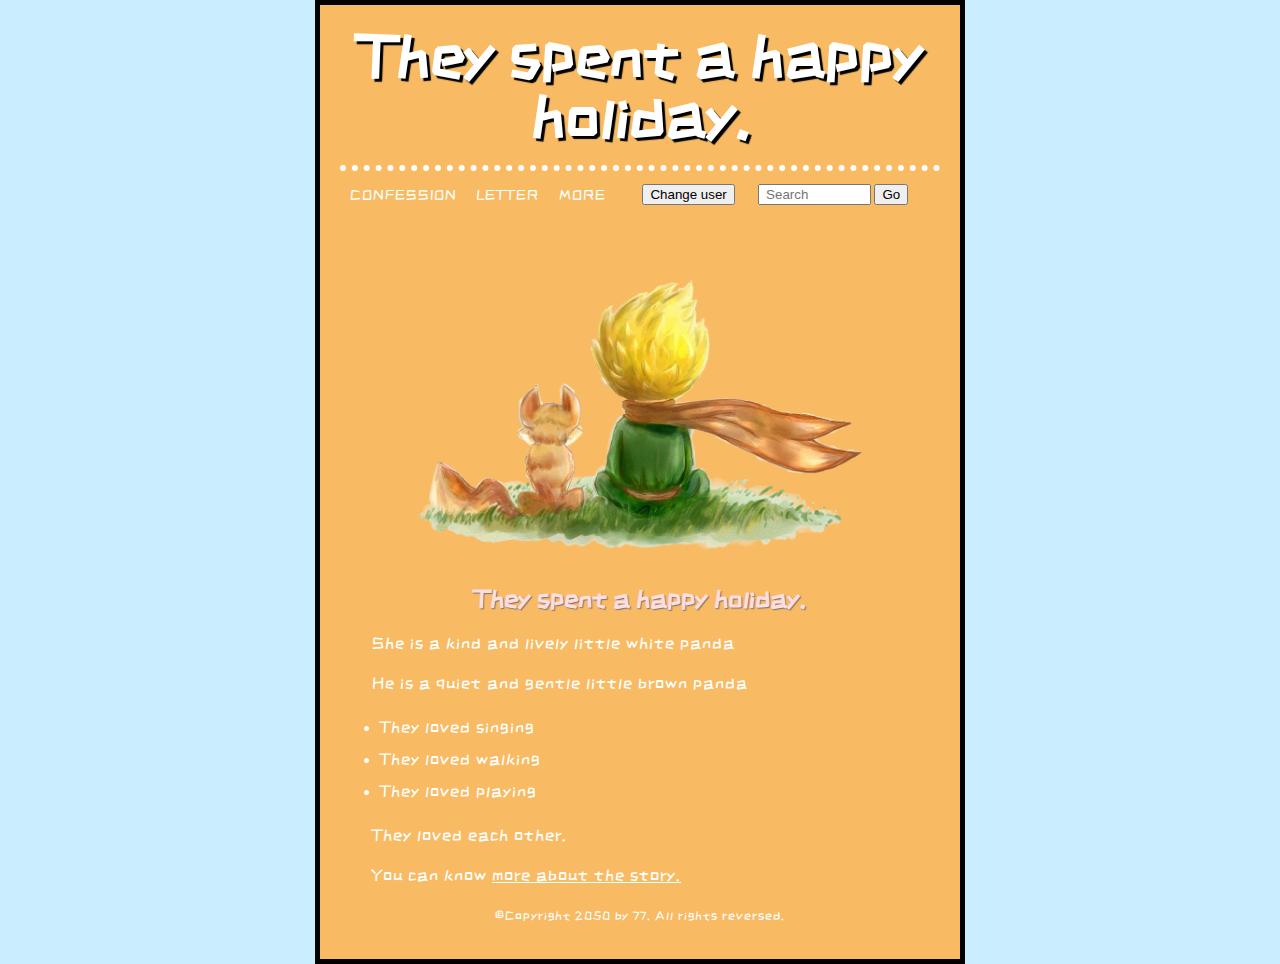
<file: index.html>
<!doctype html> <!--文档类型，这是必需的序言-->
<html lang="en-US"> <!-- <html>元素。包含页面所有内容，有时称为根元素。它还包括lang属性，设置文档的主要语言。-->
  <head><!--所有内容的容器.包括希望出现在搜索结果中的关键字和页面描述、用于设置内容样式的 CSS、字符集声明等。-->
    <meta charset="utf-8" ><!-- charset属性将文档的字符编码指定为 UTF-8，其中包括绝大多数人类书面语言中的大多数字符。-->
    <meta name="viewport" content="width=device-width" > <!--确保页面以视口宽度呈现，防止移动浏览器呈现比视口更宽的页面，然后将其缩小。-->
    <meta name="description" content="The project just for private test.">
    
    <title>My first web page</title> <!--加载页面的浏览器选项卡中显示的标题。还用于在添加书签/收藏页面时描述该页面。-->
    <link rel="icon" href="yierbubu.ico" type="image/x-icon" >
    <link href="styles/style.css" rel="stylesheet" >
    <link rel="preconnect" href="https://fonts.googleapis.com">
    <link rel="preconnect" href="https://fonts.gstatic.com" crossorigin>
    <link href="https://fonts.googleapis.com/css2?family=Open+Sans:ital,wght@0,300..800;1,300..800&family=ZCOOL+KuaiLe&display=swap" 
          rel="stylesheet">
 </head>
  
 <body> <!--包含您希望在网络用户访问您的页面时向其显示的所有内容，无论是文本、图像、视频、游戏、可播放的音轨还是其他内容。-->
    <header>
      <h1>They spent a happy holiday.</h1>
    </header>

    <nav>
      <ul class="links-list">
        <li><a href="contacts.html">CONFESSION</a></li>
        <li><a href="social.html">LETTER</a></li>
        <li><a href="more.html">MORE</a></li>
      </ul>

      <button class="change-user">Change user</button>

      <form class="search-form">
        <input type="search" name="q" placeholder="Search">
        <input type="submit" value="Go">
      </form>
    </nav>
    <img src="images/prince_fox1.png" alt="故事的结局并不一定要圆满才有意义" class="top-margin" >
    <main>
      <article>
          <h2>They spent a happy holiday.</h2>
          <p>She is a kind and lively little white panda</p>
          <p>He is a quiet and gentle little brown panda</p>
          <ul>
            <li>They loved singing </li>
            <li>They loved walking</li>
            <li>They loved playing</li>
          </ul>
          <p>They loved each other.</p>
          <p>You can know <a href="https://weibo.com/u/2623471650">more about the story.</a></p>
          <!--anchors:包含文本并将其转换为链接。 href属性指定链接指向的网址-->
      </article>
    </main>
    
    <footer>
      <p class="footer">©Copyright 2050 by 77. All rights reversed.</p>
    </footer>

    <script src="scripts/main.js"></script>
  </body>
</html>
</file>
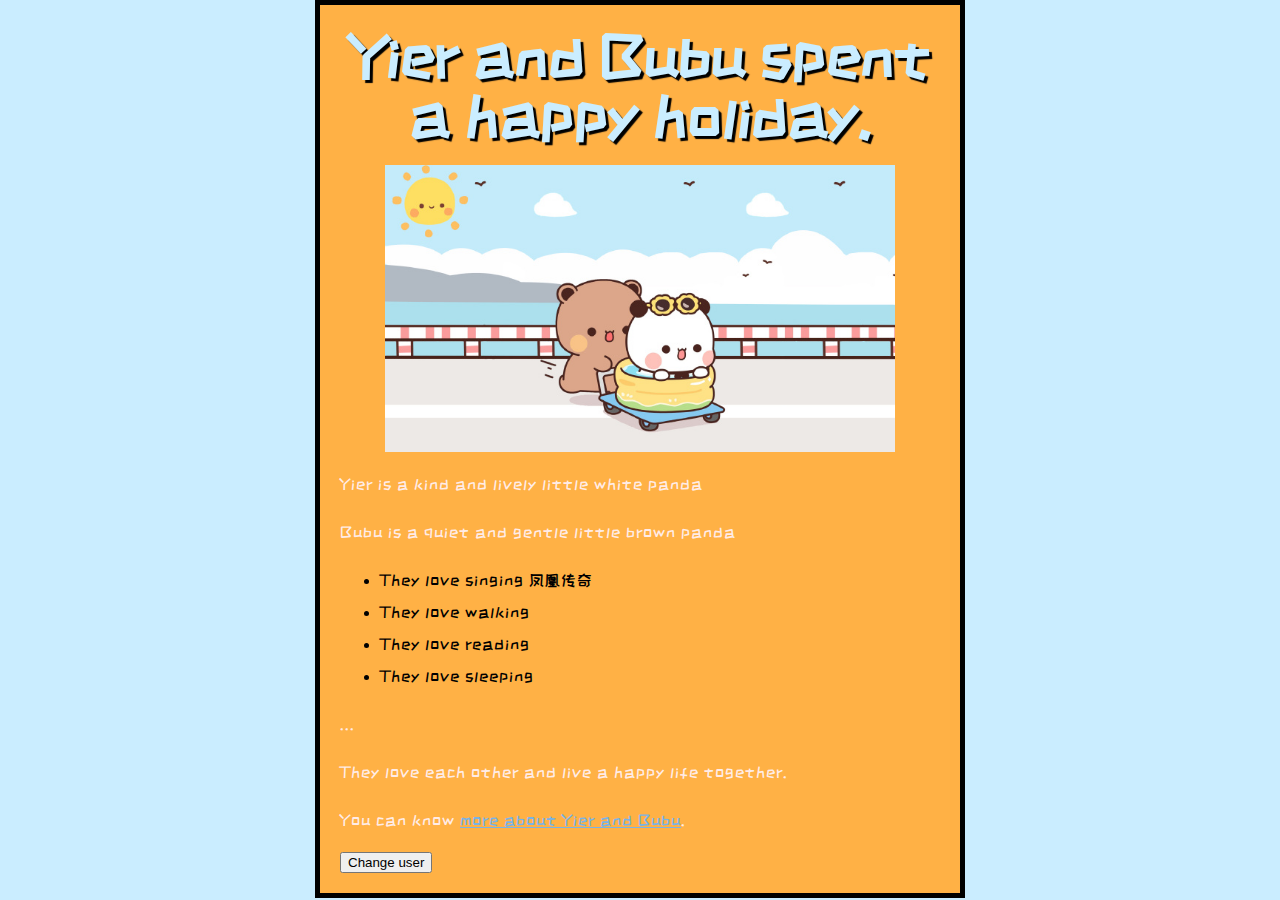
<file: test-site/index.html>
<!doctype html> <!--文档类型，这是必需的序言-->
<html lang="en-US"> <!-- <html>元素。包含页面所有内容，有时称为根元素。它还包括lang属性，设置文档的主要语言。-->
  <head><!--所有内容的容器.包括希望出现在搜索结果中的关键字和页面描述、用于设置内容样式的 CSS、字符集声明等。-->
    <meta charset="utf-8" />
    <meta name="viewport" content="width=device-width" /> <!--确保页面以视口宽度呈现，防止移动浏览器呈现比视口更宽的页面，然后将其缩小。-->
    <title>My first web page</title> <!--加载页面的浏览器选项卡中显示的标题。还用于在添加书签/收藏页面时描述该页面。-->
    <link href="styles/style.css" rel="stylesheet" />
    <link rel="preconnect" href="https://fonts.googleapis.com">
    <link rel="preconnect" href="https://fonts.gstatic.com" crossorigin>
    <link href="https://fonts.googleapis.com/css2?family=Open+Sans:ital,wght@0,300..800;1,300..800&family=ZCOOL+KuaiLe&display=swap" rel="stylesheet">
 </head>
  <body> <!--包含您希望在网络用户访问您的页面时向其显示的所有内容，无论是文本、图像、视频、游戏、可播放的音轨还是其他内容。-->
    <h1>Yier and Bubu spent a happy holiday.</h1>
    <img src="images/yierbubu.jpg" alt="two bears spent holiday by the sea" />

    <p>Yier is a kind and lively little white panda</p>
    <p>Bubu is a quiet and gentle little brown panda</p>
    <ul>
      <li>They love singing 凤凰传奇</li>
      <li>They love walking</li>
      <li>They love reading</li>
      <li>They love sleeping</li>
    </ul>
    <p>...</p>
    <p>They love each other and live a happy life together.</p>
    <p>You can know <a href="http://www.baidu.com">more about Yier and Bubu</a>.</p>
    
    <button>Change user</button>
    
    <script src="scripts/main.js"></script>

  </body>
</html>
</file>
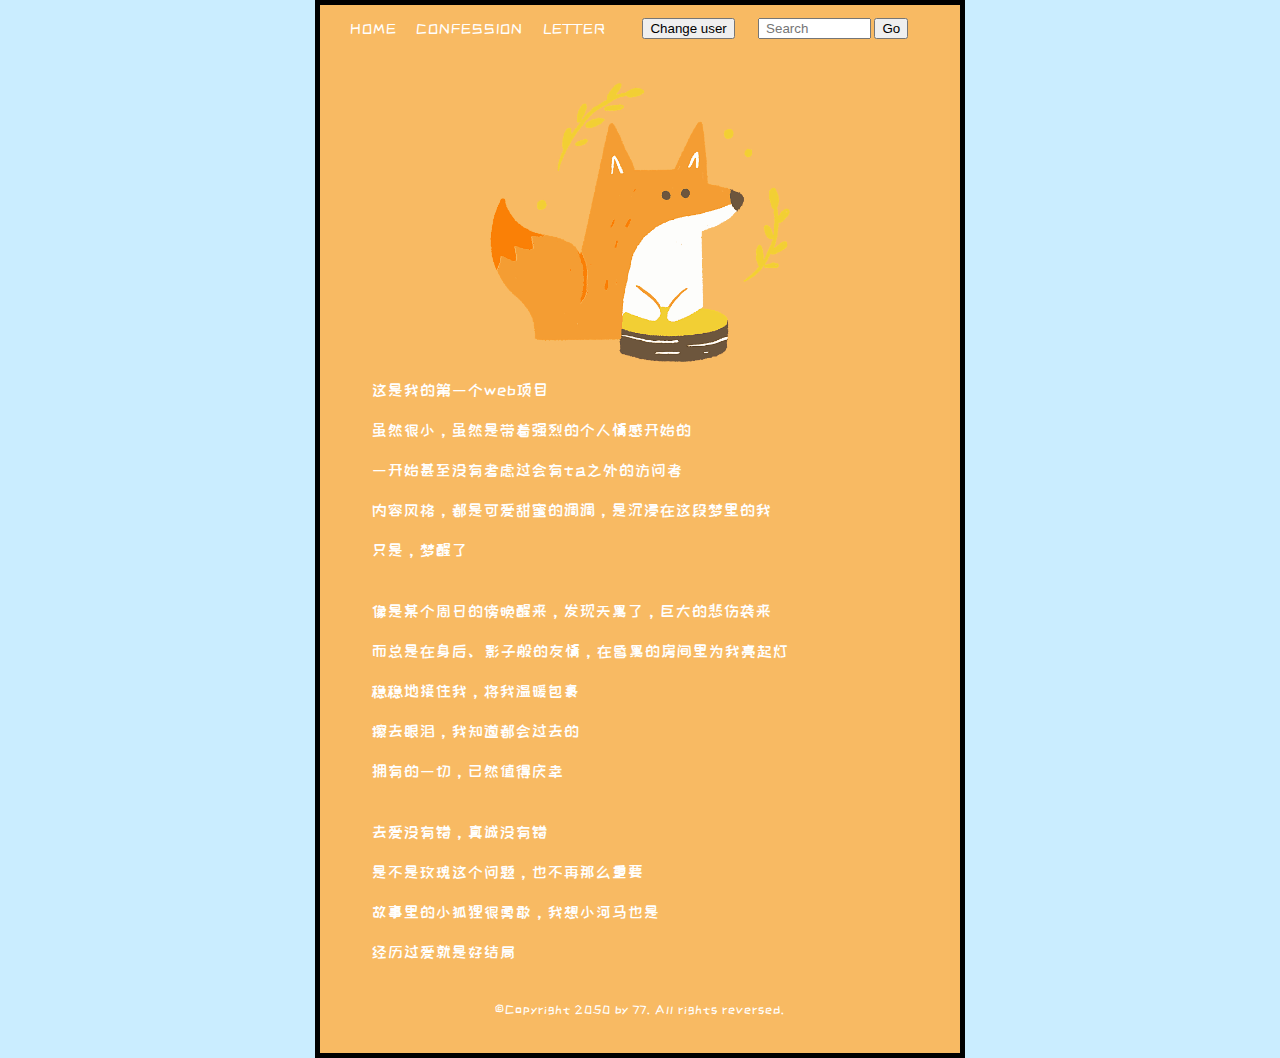
<file: more.html>
<!doctype html> 
<html lang="en-US"> 
  <head>
    <meta charset="utf-8" />
    <meta name="viewport" content="width=device-width" />
    <meta name="description" content="projects"/>
    <title>project page</title> 
    <link rel="icon" href="yierbubu.ico" type="image/x-icon" />
    <link href="styles/style.css" rel="stylesheet" />
    <link rel="preconnect" href="https://fonts.googleapis.com">
    <link rel="preconnect" href="https://fonts.gstatic.com" crossorigin>
    <link href="https://fonts.googleapis.com/css2?family=Open+Sans:ital,wght@0,300..800;1,300..800&family=ZCOOL+KuaiLe&display=swap" 
          rel="stylesheet">
  </head>
  
  <body>
    <nav>
      <ul class="links-list">
        <li><a href="index.html">HOME</a></li>
        <li><a href="contacts.html">CONFESSION</a></li>
        <li><a href="social.html">LETTER</a></li>
      </ul>
      <button class="change-user">Change user</button>
      <form class="search-form">
        <input type="search" name="q" placeholder="Search">
        <input type="submit" value="Go">
      </form>
    </nav>
      <img src="images/fox.png" alt="小狐狸会等到的" class="contacts_pic">
      <article>
        <p>这是我的第一个web项目</p>
        <p>虽然很小，虽然是带着强烈的个人情感开始的</p>
        <p>一开始甚至没有考虑过会有ta之外的访问者</p>
        <p>内容风格，都是可爱甜蜜的调调，是沉浸在这段梦里的我</p>
        <p>只是，梦醒了</p>
        <div style="height: 5px;"></div> <!-- 这里是一个空白行 -->
        <p>像是某个周日的傍晚醒来，发现天黑了，巨大的悲伤袭来</p>
        <p>而总是在身后、影子般的友情，在昏黑的房间里为我亮起灯</p>
        <p>稳稳地接住我，将我温暖包裹</p>
        <p>擦去眼泪，我知道都会过去的</p>
        <p>拥有的一切，已然值得庆幸</p>
        <div style="height: 5px;"></div> <!-- 这里是一个空白行 -->
        <p>去爱没有错，真诚没有错</p>
        <p>是不是玫瑰这个问题，也不再那么重要</p>
        <p>故事里的小狐狸很勇敢，我想小河马也是</p>
        <p>经历过爱就是好结局</p>
      </article>
      <div style="height: 5px;"></div> <!-- 这里是一个空白行 -->
  </body>

  <footer>
    <p class="footer">©Copyright 2050 by 77. All rights reversed.</p>
  </footer>
</html>
</file>
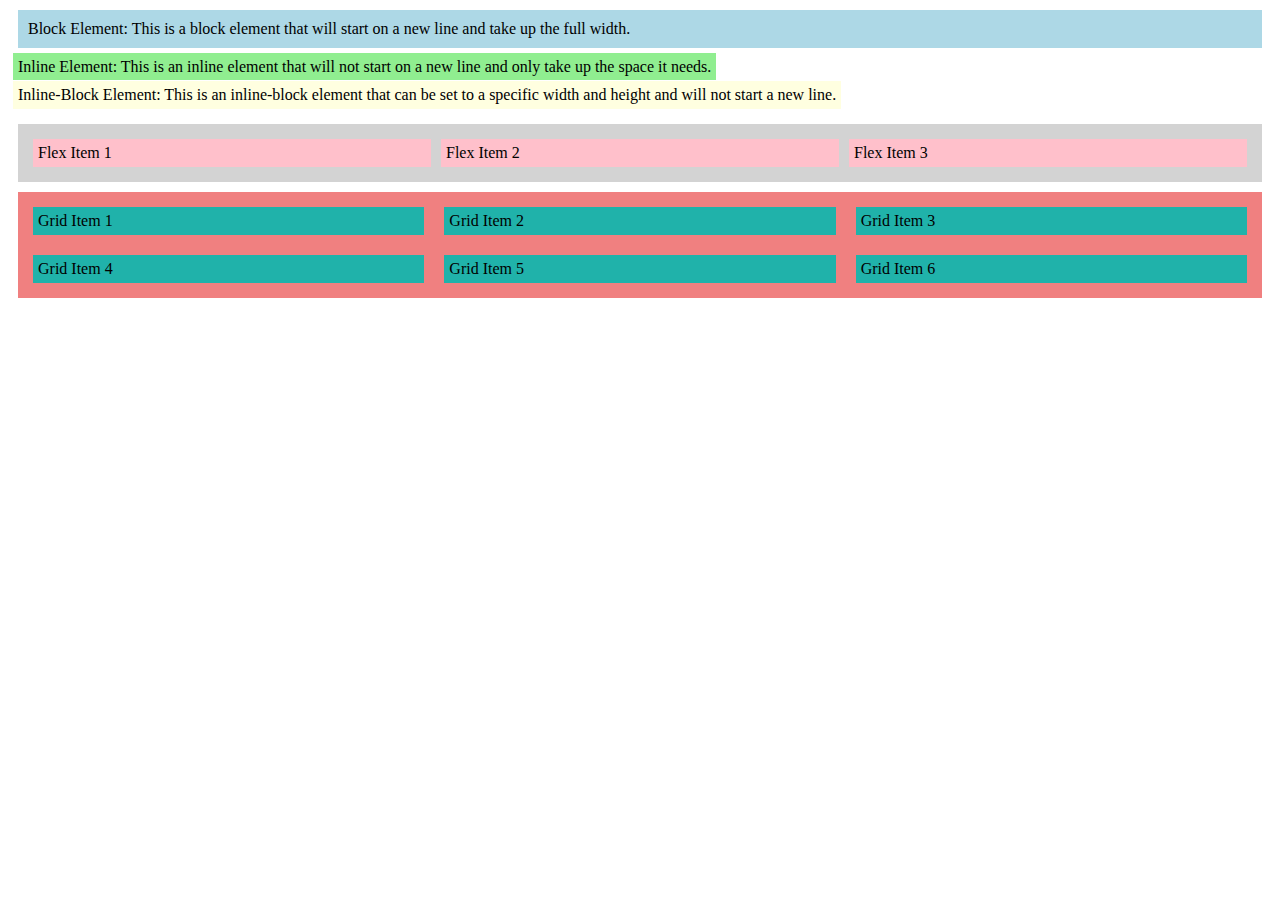
<file: test.html>
<!DOCTYPE html>
<html lang="en">
<head>
    <meta charset="UTF-8">
    <title>Display Types Example</title>
    <style>
        .block-element {
          display: block;
          background-color: lightblue;
          padding: 10px;
          margin: 10px;
        }
        
        .inline-element {
          display: inline;
          background-color: lightgreen;
          padding: 5px;
          margin: 5px;
        }
        
        .inline-block-element {
          display: inline-block;
          background-color: lightyellow;
          padding: 5px;
          margin: 5px;
        }
        
        .flex-container {
          display: flex;
          background-color: lightgray;
          padding: 10px;
          margin: 10px;
        }
        
        .flex-item {
          flex: 1;
          background-color: pink;
          padding: 5px;
          margin: 5px;
        }
        
        .grid-container {
          display: grid;
          grid-template-columns: repeat(3, 1fr);
          gap: 10px;
          background-color: lightcoral;
          padding: 10px;
          margin: 10px;
        }
        
        .grid-item {
          background-color: lightseagreen;
          padding: 5px;
          margin: 5px;
        }
    </style>
</head>
<body>
    <div class="block-element">
        Block Element: This is a block element that will start on a new line and take up the full width.
    </div>
    
    <span class="inline-element">Inline Element: This is an inline element that will not start on a new line and only take up the space it needs.</span>
    
    <span class="inline-block-element">Inline-Block Element: This is an inline-block element that can be set to a specific width and height and will not start a new line.</span>
    
    <div class="flex-container">
        <div class="flex-item">Flex Item 1</div>
        <div class="flex-item">Flex Item 2</div>
        <div class="flex-item">Flex Item 3</div>
    </div>
    
    <div class="grid-container">
        <div class="grid-item">Grid Item 1</div>
        <div class="grid-item">Grid Item 2</div>
        <div class="grid-item">Grid Item 3</div>
        <div class="grid-item">Grid Item 4</div>
        <div class="grid-item">Grid Item 5</div>
        <div class="grid-item">Grid Item 6</div>
    </div>
</body>
</html>
</file>
<file: styles/style.css>
p {
    color: rgba(255, 240, 242, 0.96);
  }

a:hover {
    color: aquamarine;
    text-decoration: none;
  }

a {
    color: rgb(255, 255, 255);
}


html {
    font-size: 10px;
    font-family: "ZCOOL KuaiLe", sans-serif;
    font-weight: 400;
    font-style: normal;
    background-color: #caedff;
  }

h1 {
    font-size: 60px;
    text-align: center;
    margin: 0;
    padding: 20px 0;
    color: #ffffff;
    text-shadow: 3px 3px 1px black;
    /* 	第一个像素值设置阴影相对于文本的水平偏移：它移动的距离。
	    第二个像素值设置阴影相对于文本的垂直偏移：向下移动的距离。
		  第三个像素值设置阴影的模糊半径。值越大，阴影看起来越模糊。
      第四个值设置阴影的基色。 */
    border-bottom: 6px dotted #ffffff
  }
    
h2 {
  font-size: 25px;
  text-align: center;
  color: #fddede;
  text-shadow: 1px 1px 1px rgb(120, 117, 117);
}

article p {
  text-indent: 2em;
  line-height: 1.5;
}

p,
time,
li {
    color: #ffffff;
    font-size: 16px;
    line-height: 2;
    letter-spacing: 1px;
  }
    
body {
    width: 600px;
    margin: 0 auto;
    background-color: #f8ba63;
    padding: 0 20px 20px 20px;
    border: 5px solid black;
  }
  
img {
    display: block;
    margin: 0 auto;
    width: 85%;
  }

img.top-margin,
img.contacts_pic {
  margin-top: 30px;
  }

.related {
  list-style-type: none;
  color: rgb(255, 218, 250);
  }

.footer {
  font-size: 12px;
  text-align: center;
}

img.contacts_pic {
  display: block;
  width: 50%;
}

.text_align_right,
.sender-column {
  text-align: right;
  line-height: 2
}

video {
  display: block;
  width: 100%;
}

audio {
  width: 300px;
  height: auto;
}

.container {
  display: flex;
  justify-content: center; /* 水平居中 */
  height: 3vh;
  margin-top: 20px;
  margin-bottom: 20px;
  width:350px;
}

/* 为 nav 元素设置 display: flex */
nav {
  display: flex;
  padding: 0;
  align-items: center; /* 垂直居中 */
}

/* 移除 ul 的默认样式 */
.links-list {
  list-style-type: none;
  padding: 0;
  margin: 0;
  display: flex;
}

/* 设置链接的样式 */
.links-list a {
  font-size: 14px;
  display: inline-block;
  text-decoration: none;
  padding: 0.7em 0.7em;
}

/* 设置按钮的样式 */
.change-user {
  margin-left: 2em; /* 推到右侧 */
  margin-right: 1em; /* 右侧留出间距 */
}

/* 设置搜索表单的样式 */
.search-form {
  margin-left: 1em; /* 左侧留出间距 */
  
}

/* 设置搜索框的样式 */
.search-form input[type="search"] {
  padding-inline: 6px;
  width: 8.5em; /* 减小输入框的宽度 */
}

.social {
  display: flex;
  justify-content: space-between; /* 分配空间以使两个子元素分开 */
  align-items: center; /* 垂直居中 */
}
</file>
<file: test-site/styles/style.css>
p {
    color: rgba(255, 240, 242, 0.96);
  }
a {
  color: #79b3e6;
}
a:hover {
    color: #0ce6cd;
  }

html {
    font-size: 10px;
    font-family: "ZCOOL KuaiLe", sans-serif;
    font-weight: 400;
    font-style: normal;
    background-color: #caedff;
  }

h1 {
    font-size: 60px;
    text-align: center;
    margin: 0;
    padding: 20px 0;
    color: #caedff;
    text-shadow: 3px 3px 1px black;
    /* 	第一个像素值设置阴影相对于文本的水平偏移：它移动的距离。
	    第二个像素值设置阴影相对于文本的垂直偏移：向下移动的距离。
		  第三个像素值设置阴影的模糊半径。值越大，阴影看起来越模糊。
      第四个值设置阴影的基色。 */
  }
    
p,
li {
    font-size: 16px;
    line-height: 2;
    letter-spacing: 1px;
  }
    
body {
    width: 600px;
    margin: 0 auto;
    background-color: #ffb145;
    padding: 0 20px 20px 20px;
    border: 5px solid black;
  }
  
  img {
      display: block;
      margin: 0 auto;
      width: 85%;
    }
</file>
